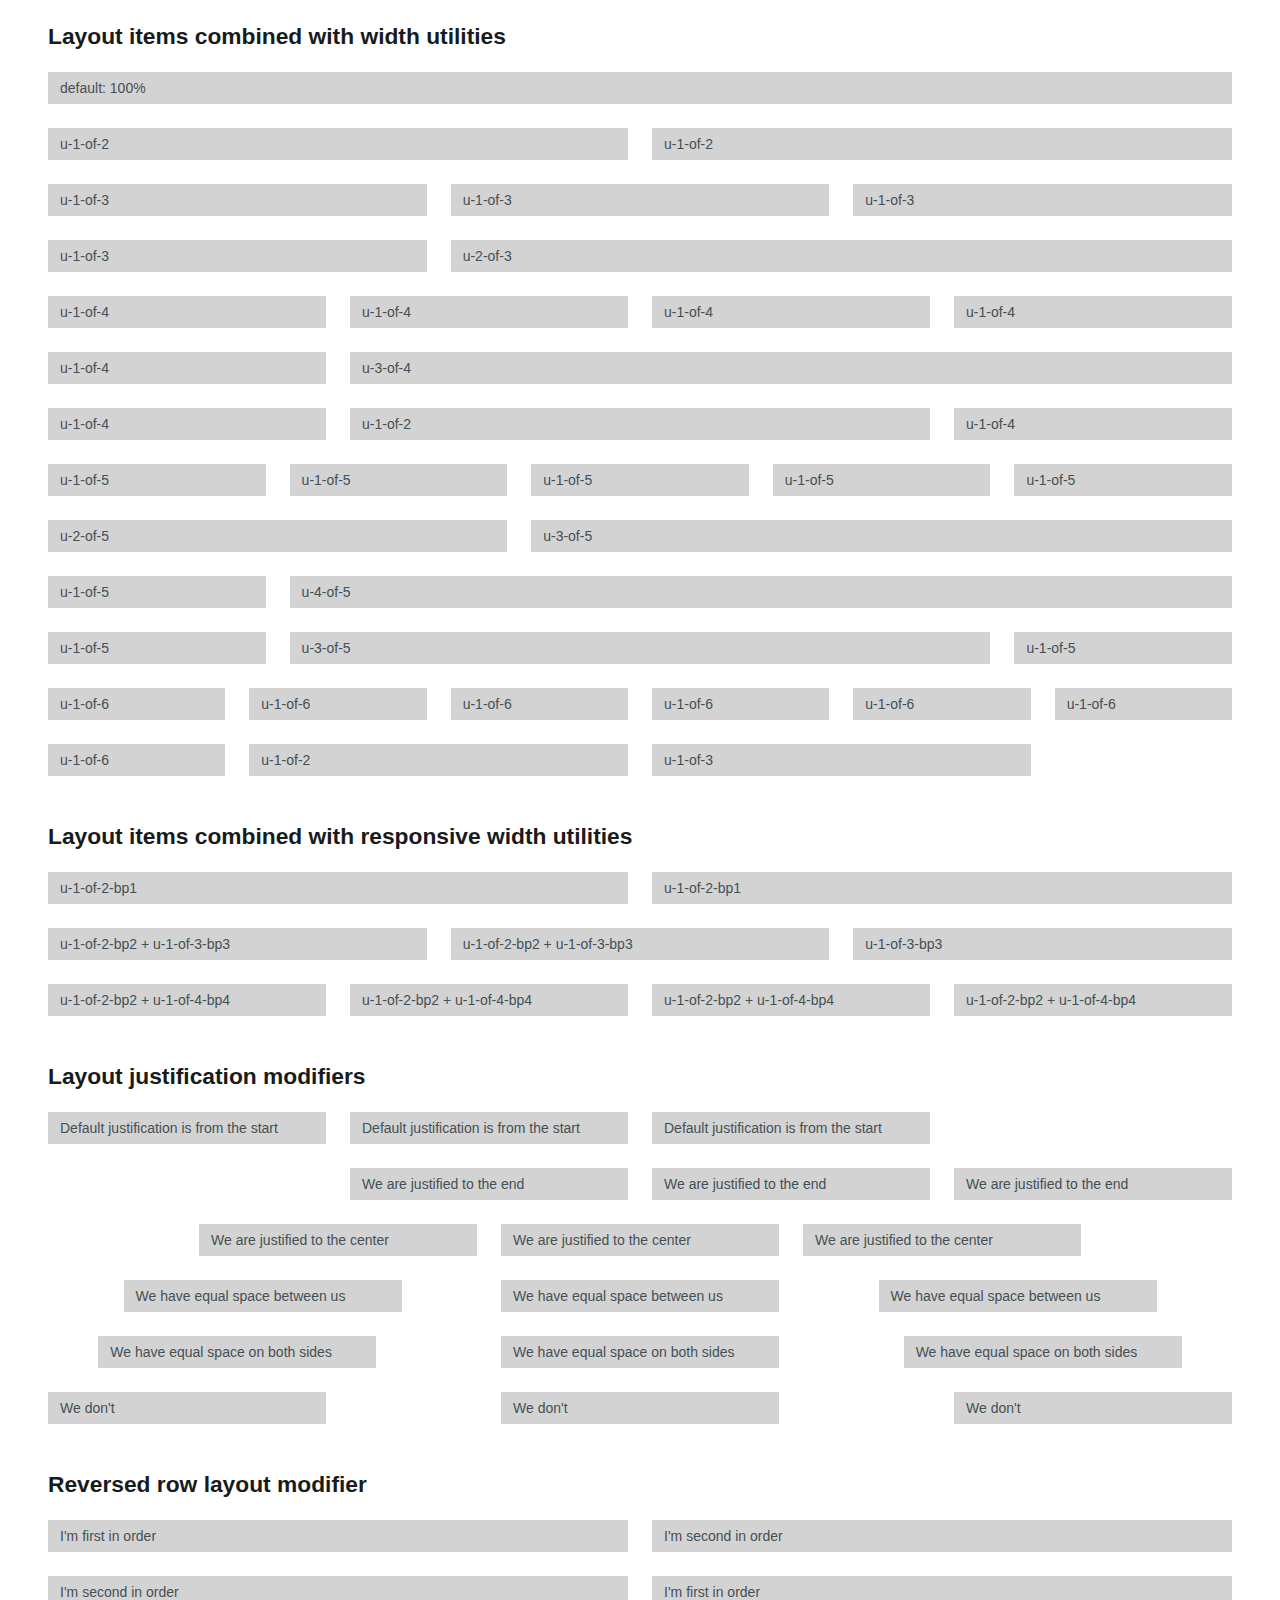
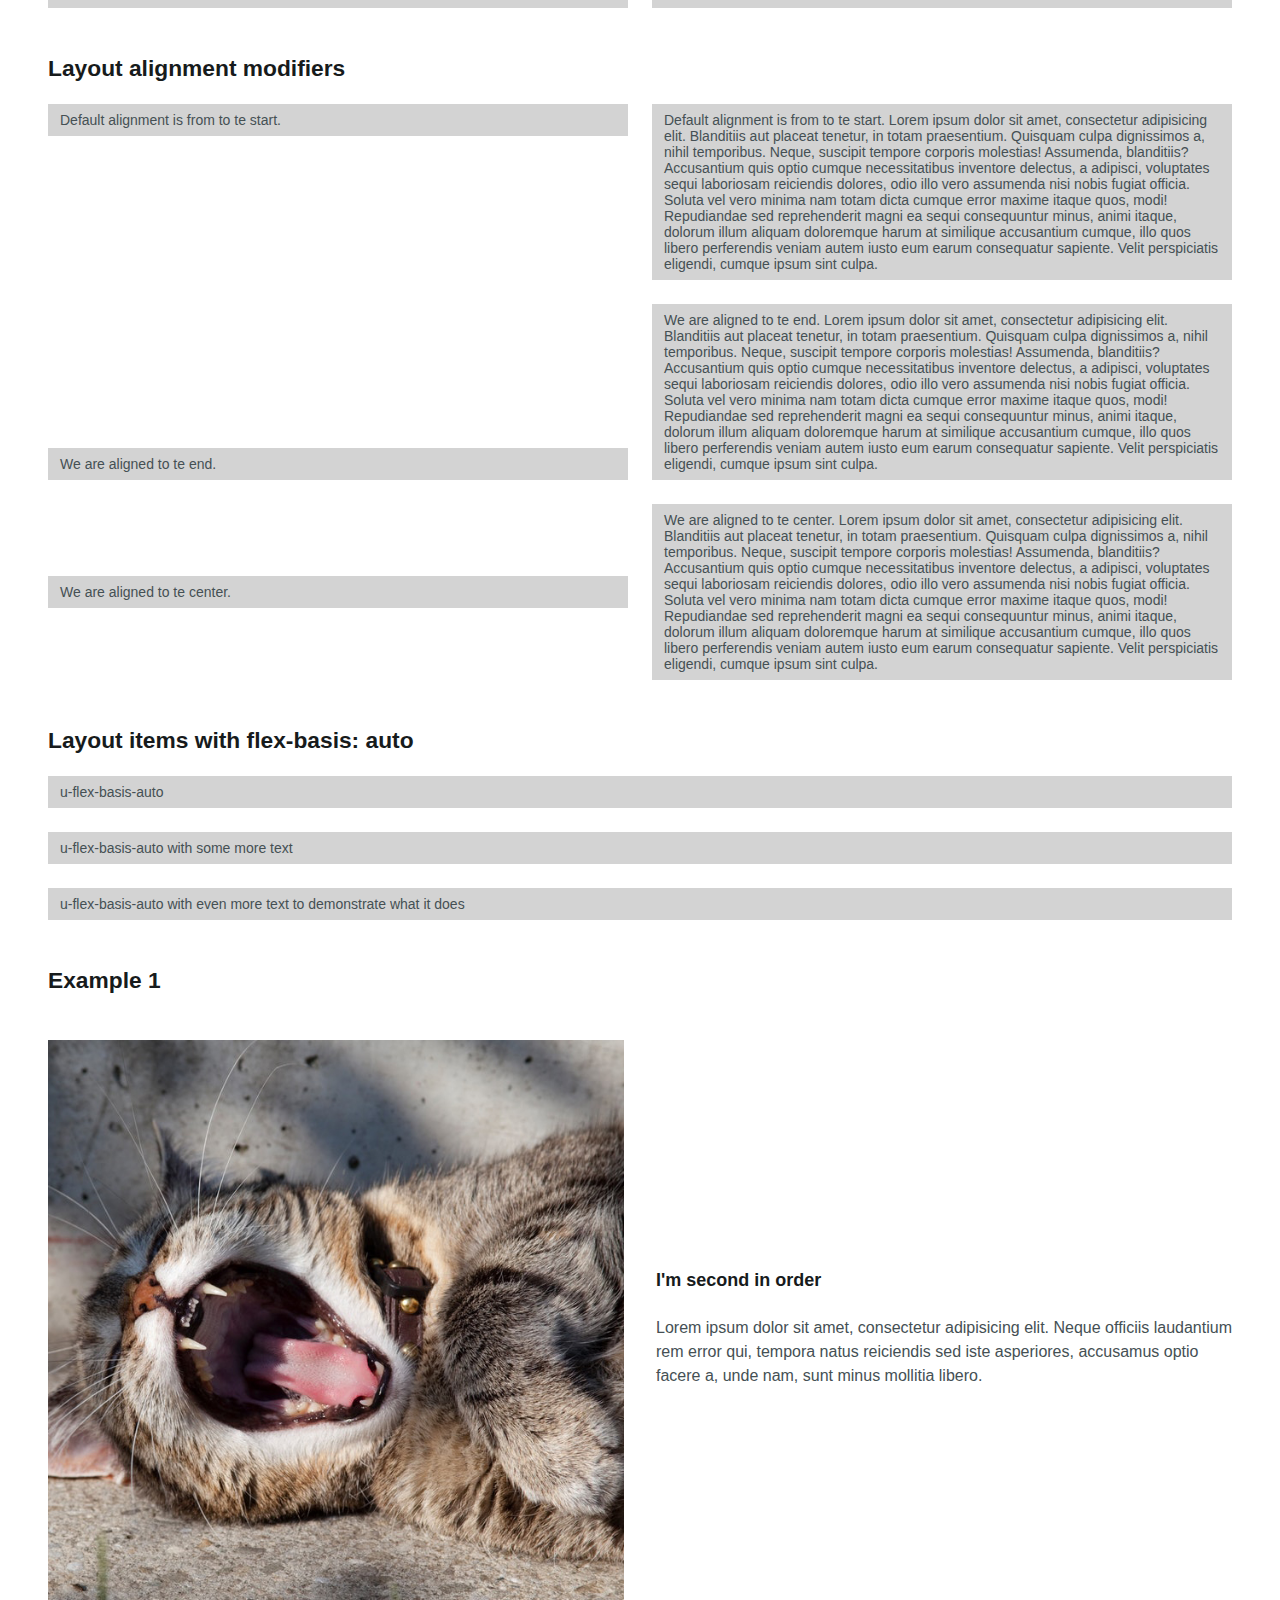
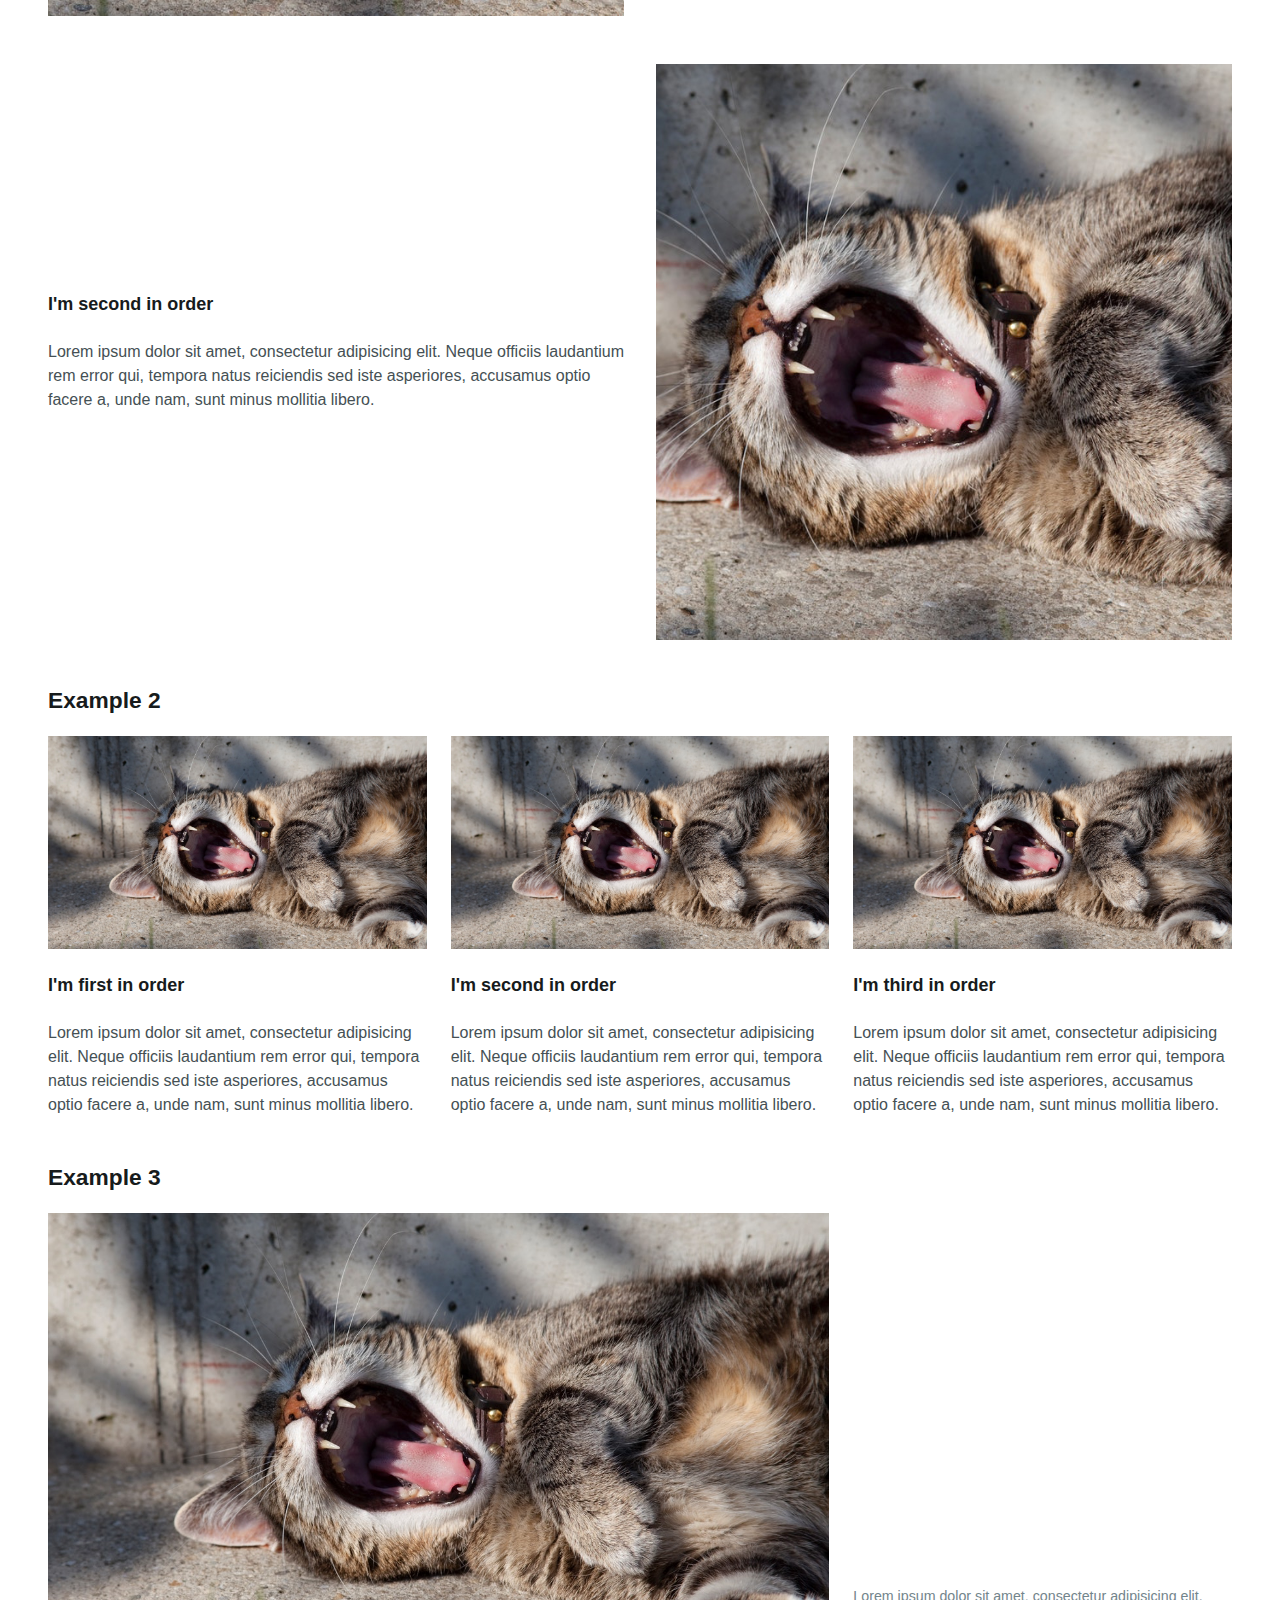
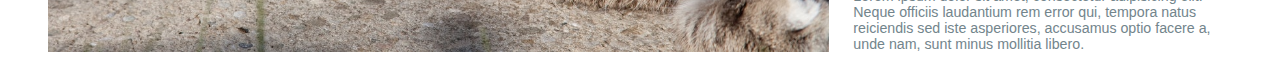
<file: layout.html>
<!DOCTYPE html>
<html lang="en">

<head>
    <meta charset="utf-8">
    <meta http-equiv="x-ua-compatible" content="ie=edge">
    <title>Simon Coudeville - HTML5 Boilerplate</title>
    <meta name="description" content="This is my HTML5 boilerplate.">
    <meta name="viewport" content="width=device-width, initial-scale=1.0">

    <link rel="icon" href="favicon.ico" sizes="any">
    <link rel="icon" href="favicon.svg" type="image/svg+xml">
    <link rel="apple-touch-icon" href="apple-touch-icon.png">
    <link rel="manifest" href="manifest.webmanifest">

    <link rel="stylesheet" href="css/screen.css">
</head>

<body>
    <section class="o-row o-row--l">
        <div class="o-container">
            <h2>Layout items combined with width utilities</h2>
            <div class="o-layout o-layout--gutter">
                <div class="o-layout__item">
                    <p class="c-layout-block c-layout-block--ellipsis">default: 100%</p>
                </div>
                <div class="o-layout__item u-1-of-2">
                    <p class="c-layout-block c-layout-block--ellipsis">u-1-of-2</p>
                </div>
                <div class="o-layout__item u-1-of-2">
                    <p class="c-layout-block c-layout-block--ellipsis">u-1-of-2</p>
                </div>
                <div class="o-layout__item u-1-of-3">
                    <p class="c-layout-block c-layout-block--ellipsis">u-1-of-3</p>
                </div>
                <div class="o-layout__item u-1-of-3">
                    <p class="c-layout-block c-layout-block--ellipsis">u-1-of-3</p>
                </div>
                <div class="o-layout__item u-1-of-3">
                    <p class="c-layout-block c-layout-block--ellipsis">u-1-of-3</p>
                </div>
                <div class="o-layout__item u-1-of-3">
                    <p class="c-layout-block c-layout-block--ellipsis">u-1-of-3</p>
                </div>
                <div class="o-layout__item u-2-of-3">
                    <p class="c-layout-block c-layout-block--ellipsis">u-2-of-3</p>
                </div>
                <div class="o-layout__item u-1-of-4">
                    <p class="c-layout-block c-layout-block--ellipsis">u-1-of-4</p>
                </div>
                <div class="o-layout__item u-1-of-4">
                    <p class="c-layout-block c-layout-block--ellipsis">u-1-of-4</p>
                </div>
                <div class="o-layout__item u-1-of-4">
                    <p class="c-layout-block c-layout-block--ellipsis">u-1-of-4</p>
                </div>
                <div class="o-layout__item u-1-of-4">
                    <p class="c-layout-block c-layout-block--ellipsis">u-1-of-4</p>
                </div>
                <div class="o-layout__item u-1-of-4">
                    <p class="c-layout-block c-layout-block--ellipsis">u-1-of-4</p>
                </div>
                <div class="o-layout__item u-3-of-4">
                    <p class="c-layout-block c-layout-block--ellipsis">u-3-of-4</p>
                </div>
                <div class="o-layout__item u-1-of-4">
                    <p class="c-layout-block c-layout-block--ellipsis">u-1-of-4</p>
                </div>
                <div class="o-layout__item u-1-of-2">
                    <p class="c-layout-block c-layout-block--ellipsis">u-1-of-2</p>
                </div>
                <div class="o-layout__item u-1-of-4">
                    <p class="c-layout-block c-layout-block--ellipsis">u-1-of-4</p>
                </div>
                <div class="o-layout__item u-1-of-5">
                    <p class="c-layout-block c-layout-block--ellipsis">u-1-of-5</p>
                </div>
                <div class="o-layout__item u-1-of-5">
                    <p class="c-layout-block c-layout-block--ellipsis">u-1-of-5</p>
                </div>
                <div class="o-layout__item u-1-of-5">
                    <p class="c-layout-block c-layout-block--ellipsis">u-1-of-5</p>
                </div>
                <div class="o-layout__item u-1-of-5">
                    <p class="c-layout-block c-layout-block--ellipsis">u-1-of-5</p>
                </div>
                <div class="o-layout__item u-1-of-5">
                    <p class="c-layout-block c-layout-block--ellipsis">u-1-of-5</p>
                </div>
                <div class="o-layout__item u-2-of-5">
                    <p class="c-layout-block c-layout-block--ellipsis">u-2-of-5</p>
                </div>
                <div class="o-layout__item u-3-of-5">
                    <p class="c-layout-block c-layout-block--ellipsis">u-3-of-5</p>
                </div>
                <div class="o-layout__item u-1-of-5">
                    <p class="c-layout-block c-layout-block--ellipsis">u-1-of-5</p>
                </div>
                <div class="o-layout__item u-4-of-5">
                    <p class="c-layout-block c-layout-block--ellipsis">u-4-of-5</p>
                </div>
                <div class="o-layout__item u-1-of-5">
                    <p class="c-layout-block c-layout-block--ellipsis">u-1-of-5</p>
                </div>
                <div class="o-layout__item u-3-of-5">
                    <p class="c-layout-block c-layout-block--ellipsis">u-3-of-5</p>
                </div>
                <div class="o-layout__item u-1-of-5">
                    <p class="c-layout-block c-layout-block--ellipsis">u-1-of-5</p>
                </div>
                <div class="o-layout__item u-1-of-6">
                    <p class="c-layout-block c-layout-block--ellipsis">u-1-of-6</p>
                </div>
                <div class="o-layout__item u-1-of-6">
                    <p class="c-layout-block c-layout-block--ellipsis">u-1-of-6</p>
                </div>
                <div class="o-layout__item u-1-of-6">
                    <p class="c-layout-block c-layout-block--ellipsis">u-1-of-6</p>
                </div>
                <div class="o-layout__item u-1-of-6">
                    <p class="c-layout-block c-layout-block--ellipsis">u-1-of-6</p>
                </div>
                <div class="o-layout__item u-1-of-6">
                    <p class="c-layout-block c-layout-block--ellipsis">u-1-of-6</p>
                </div>
                <div class="o-layout__item u-1-of-6">
                    <p class="c-layout-block c-layout-block--ellipsis">u-1-of-6</p>
                </div>
                <div class="o-layout__item u-1-of-6">
                    <p class="c-layout-block c-layout-block--ellipsis">u-1-of-6</p>
                </div>
                <div class="o-layout__item u-2-of-6">
                    <p class="c-layout-block c-layout-block--ellipsis">u-1-of-2</p>
                </div>
                <div class="o-layout__item u-1-of-3">
                    <p class="c-layout-block c-layout-block--ellipsis">u-1-of-3</p>
                </div>
            </div>
        </div>
    </section>
    <section class="o-row o-row--l">
        <div class="o-container">
            <h2>Layout items combined with responsive width utilities</h2>
            <div class="o-layout o-layout--gutter">
                <div class="o-layout__item u-1-of-2-bp1">
                    <p class="c-layout-block c-layout-block--ellipsis">u-1-of-2-bp1</p>
                </div>
                <div class="o-layout__item u-1-of-2-bp1">
                    <p class="c-layout-block c-layout-block--ellipsis">u-1-of-2-bp1</p>
                </div>
                <div class="o-layout__item u-1-of-2-bp2 u-1-of-3-bp3">
                    <p class="c-layout-block c-layout-block--ellipsis">u-1-of-2-bp2 + u-1-of-3-bp3</p>
                </div>
                <div class="o-layout__item u-1-of-2-bp2 u-1-of-3-bp3">
                    <p class="c-layout-block c-layout-block--ellipsis">u-1-of-2-bp2 + u-1-of-3-bp3</p>
                </div>
                <div class="o-layout__item u-1-of-3-bp3">
                    <p class="c-layout-block c-layout-block--ellipsis">u-1-of-3-bp3</p>
                </div>
                <div class="o-layout__item u-1-of-2-bp2 u-1-of-4-bp4">
                    <p class="c-layout-block c-layout-block--ellipsis">u-1-of-2-bp2 + u-1-of-4-bp4</p>
                </div>
                <div class="o-layout__item u-1-of-2-bp2 u-1-of-4-bp4">
                    <p class="c-layout-block c-layout-block--ellipsis">u-1-of-2-bp2 + u-1-of-4-bp4</p>
                </div>
                <div class="o-layout__item u-1-of-2-bp2 u-1-of-4-bp4">
                    <p class="c-layout-block c-layout-block--ellipsis">u-1-of-2-bp2 + u-1-of-4-bp4</p>
                </div>
                <div class="o-layout__item u-1-of-2-bp2 u-1-of-4-bp4">
                    <p class="c-layout-block c-layout-block--ellipsis">u-1-of-2-bp2 + u-1-of-4-bp4</p>
                </div>
            </div>
        </div>
    </section>
    <section class="o-row o-row--l">
        <div class="o-container">
            <h2>Layout justification modifiers</h2>
            <div class="o-layout o-layout--gutter o-layout--justify-start">
                <div class="o-layout__item u-1-of-4-bp2">
                    <p class="c-layout-block c-layout-block--ellipsis">Default justification is from the start</p>
                </div>
                <div class="o-layout__item u-1-of-4-bp2">
                    <p class="c-layout-block c-layout-block--ellipsis">Default justification is from the start</p>
                </div>
                <div class="o-layout__item u-1-of-4-bp2">
                    <p class="c-layout-block c-layout-block--ellipsis">Default justification is from the start</p>
                </div>
            </div>
            <div class="o-layout o-layout--gutter o-layout--justify-end">
                <div class="o-layout__item u-1-of-4-bp2">
                    <p class="c-layout-block c-layout-block--ellipsis">We are justified to the end</p>
                </div>
                <div class="o-layout__item u-1-of-4-bp2">
                    <p class="c-layout-block c-layout-block--ellipsis">We are justified to the end</p>
                </div>
                <div class="o-layout__item u-1-of-4-bp2">
                    <p class="c-layout-block c-layout-block--ellipsis">We are justified to the end</p>
                </div>
            </div>
            <div class="o-layout o-layout--gutter o-layout--justify-center">
                <div class="o-layout__item u-1-of-4-bp2">
                    <p class="c-layout-block c-layout-block--ellipsis">We are justified to the center</p>
                </div>
                <div class="o-layout__item u-1-of-4-bp2">
                    <p class="c-layout-block c-layout-block--ellipsis">We are justified to the center</p>
                </div>
                <div class="o-layout__item u-1-of-4-bp2">
                    <p class="c-layout-block c-layout-block--ellipsis">We are justified to the center</p>
                </div>
            </div>
            <div class="o-layout o-layout--gutter o-layout--justify-space-evenly">
                <div class="o-layout__item u-1-of-4-bp2">
                    <p class="c-layout-block c-layout-block--ellipsis">We have equal space between us</p>
                </div>
                <div class="o-layout__item u-1-of-4-bp2">
                    <p class="c-layout-block c-layout-block--ellipsis">We have equal space between us</p>
                </div>
                <div class="o-layout__item u-1-of-4-bp2">
                    <p class="c-layout-block c-layout-block--ellipsis">We have equal space between us</p>
                </div>
            </div>
            <div class="o-layout o-layout--gutter o-layout--justify-space-around">
                <div class="o-layout__item u-1-of-4-bp2">
                    <p class="c-layout-block c-layout-block--ellipsis">We have equal space on both sides</p>
                </div>
                <div class="o-layout__item u-1-of-4-bp2">
                    <p class="c-layout-block c-layout-block--ellipsis">We have equal space on both sides</p>
                </div>
                <div class="o-layout__item u-1-of-4-bp2">
                    <p class="c-layout-block c-layout-block--ellipsis">We have equal space on both sides</p>
                </div>
            </div>
            <div class="o-layout o-layout--gutter o-layout--justify-space-between">
                <div class="o-layout__item u-1-of-4-bp2">
                    <p class="c-layout-block c-layout-block--ellipsis">We don't </p>
                </div>
                <div class="o-layout__item u-1-of-4-bp2">
                    <p class="c-layout-block c-layout-block--ellipsis">We don't </p>
                </div>
                <div class="o-layout__item u-1-of-4-bp2">
                    <p class="c-layout-block c-layout-block--ellipsis">We don't </p>
                </div>
            </div>
        </div>
    </section>
    <section class="o-row o-row--l">
        <div class="o-container">
            <h2>Reversed row layout modifier</h2>
            <div class="o-layout o-layout--gutter">
                <div class="o-layout__item u-1-of-2-bp2">
                    <p class="c-layout-block c-layout-block--ellipsis">I'm <strong>first</strong> in order</p>
                </div>
                <div class="o-layout__item u-1-of-2-bp2">
                    <p class="c-layout-block c-layout-block--ellipsis">I'm <strong>second</strong> in order</p>
                </div>
            </div>
            <div class="o-layout o-layout--gutter o-layout--row-reverse">
                <div class="o-layout__item u-1-of-2-bp2">
                    <p class="c-layout-block c-layout-block--ellipsis">I'm <strong>first</strong> in order</p>
                </div>
                <div class="o-layout__item u-1-of-2-bp2">
                    <p class="c-layout-block c-layout-block--ellipsis">I'm <strong>second</strong> in order</p>
                </div>
            </div>
        </div>
    </section>
    <section class="o-row o-row--l">
        <div class="o-container">
            <h2>Layout alignment modifiers</h2>
            <div class="o-layout o-layout--gutter o-layout--align-start">
                <div class="o-layout__item u-1-of-2-bp2">
                    <p class="c-layout-block">Default alignment is from to te start.</p>
                </div>
                <div class="o-layout__item u-1-of-2-bp2">
                    <p class="c-layout-block">Default alignment is from to te start. Lorem ipsum dolor sit amet,
                        consectetur adipisicing elit. Blanditiis aut placeat tenetur, in totam praesentium. Quisquam
                        culpa dignissimos a, nihil temporibus. Neque, suscipit tempore corporis molestias! Assumenda,
                        blanditiis? Accusantium quis optio cumque necessitatibus inventore delectus, a adipisci,
                        voluptates sequi laboriosam reiciendis dolores, odio illo vero assumenda nisi nobis fugiat
                        officia. Soluta vel vero minima nam totam dicta cumque error maxime itaque quos, modi!
                        Repudiandae sed reprehenderit magni ea sequi consequuntur minus, animi itaque, dolorum illum
                        aliquam doloremque harum at similique accusantium cumque, illo quos libero perferendis veniam
                        autem iusto eum earum consequatur sapiente. Velit perspiciatis eligendi, cumque ipsum sint
                        culpa.</p>
                </div>
            </div>
            <div class="o-layout o-layout--gutter o-layout--align-end">
                <div class="o-layout__item u-1-of-2-bp2">
                    <p class="c-layout-block">We are aligned to te end.</p>
                </div>
                <div class="o-layout__item u-1-of-2-bp2">
                    <p class="c-layout-block">We are aligned to te end. Lorem ipsum dolor sit amet, consectetur
                        adipisicing elit. Blanditiis aut placeat tenetur, in totam praesentium. Quisquam culpa
                        dignissimos a, nihil temporibus. Neque, suscipit tempore corporis molestias! Assumenda,
                        blanditiis? Accusantium quis optio cumque necessitatibus inventore delectus, a adipisci,
                        voluptates sequi laboriosam reiciendis dolores, odio illo vero assumenda nisi nobis fugiat
                        officia. Soluta vel vero minima nam totam dicta cumque error maxime itaque quos, modi!
                        Repudiandae sed reprehenderit magni ea sequi consequuntur minus, animi itaque, dolorum illum
                        aliquam doloremque harum at similique accusantium cumque, illo quos libero perferendis veniam
                        autem iusto eum earum consequatur sapiente. Velit perspiciatis eligendi, cumque ipsum sint
                        culpa.</p>
                </div>
            </div>
            <div class="o-layout o-layout--gutter o-layout--align-center">
                <div class="o-layout__item u-1-of-2-bp2">
                    <p class="c-layout-block">We are aligned to te center.</p>
                </div>
                <div class="o-layout__item u-1-of-2-bp2">
                    <p class="c-layout-block">We are aligned to te center. Lorem ipsum dolor sit amet, consectetur
                        adipisicing elit. Blanditiis aut placeat tenetur, in totam praesentium. Quisquam culpa
                        dignissimos a, nihil temporibus. Neque, suscipit tempore corporis molestias! Assumenda,
                        blanditiis? Accusantium quis optio cumque necessitatibus inventore delectus, a adipisci,
                        voluptates sequi laboriosam reiciendis dolores, odio illo vero assumenda nisi nobis fugiat
                        officia. Soluta vel vero minima nam totam dicta cumque error maxime itaque quos, modi!
                        Repudiandae sed reprehenderit magni ea sequi consequuntur minus, animi itaque, dolorum illum
                        aliquam doloremque harum at similique accusantium cumque, illo quos libero perferendis veniam
                        autem iusto eum earum consequatur sapiente. Velit perspiciatis eligendi, cumque ipsum sint
                        culpa.</p>
                </div>
            </div>
        </div>
    </section>
    <section class="o-row o-row--l">
        <div class="o-container">
            <h2>Layout items with flex-basis: auto</h2>
            <div class="o-layout o-layout--gutter u-flex-basis-auto">
                <div class="o-layout__item">
                    <p class="c-layout-block">u-flex-basis-auto</p>
                </div>
                <div class="o-layout__item">
                    <p class="c-layout-block">u-flex-basis-auto with some more text</p>
                </div>
                <div class="o-layout__item">
                    <p class="c-layout-block">u-flex-basis-auto with even more text to demonstrate what it does</p>
                </div>
            </div>
        </div>
    </section>
    <section>
        <header class="o-row o-row--l">
            <div class="o-container">
                <h2>Example 1</h2>
            </div>
        </header>
        <article class="o-row o-row--l">
            <div class="o-container">
                <div class="o-layout o-layout--gutter-l o-layout--align-center o-layout--justify-space-evenly">
                    <div class="o-layout__item u-1-of-2-bp2 u-2-of-5">
                        <figure>
                            <img src="img/yawning-cat-square.jpg" alt="This is a picture of a yawning cat">
                        </figure>
                    </div>
                    <div class="o-layout__item u-1-of-2-bp2 u-2-of-5">
                        <h3>I'm second in order</h3>
                        <p>
                            Lorem ipsum dolor sit amet, consectetur adipisicing elit. Neque officiis laudantium rem
                            error qui, tempora natus reiciendis sed iste asperiores, accusamus optio facere a, unde nam,
                            sunt minus mollitia libero.
                        </p>
                    </div>
                </div>
            </div>
        </article>
        <article class="o-row o-row--l">
            <div class="o-container">
                <div class="o-layout o-layout--gutter-l o-layout--align-center o-layout--row-reverse o-layout--justify-space-evenly">
                    <div class="o-layout__item u-1-of-2-bp2 u-2-of-5">
                        <figure>
                            <img src="img/yawning-cat-square.jpg" alt="This is a picture of a yawning cat">
                        </figure>
                    </div>
                    <div class="o-layout__item u-1-of-2-bp2 u-2-of-5">
                        <h3>I'm second in order</h3>
                        <p>
                            Lorem ipsum dolor sit amet, consectetur adipisicing elit. Neque officiis laudantium rem
                            error qui, tempora natus reiciendis sed iste asperiores, accusamus optio facere a, unde nam,
                            sunt minus mollitia libero.
                        </p>
                    </div>
                </div>
            </div>
        </article>
    </section>
    <section class="o-row o-row--l">
        <div class="o-container">
            <h2>Example 2</h2>
            <div class="o-layout o-layout--gutter o-layout--justify-space-evenly">
                <article class="o-layout__item u-1-of-3-bp3">
                    <figure>
                        <img src="img/yawning-cat.jpeg" alt="This is a picture of a yawning cat">
                    </figure>
                    <h3>I'm first in order</h3>
                    <p>
                        Lorem ipsum dolor sit amet, consectetur adipisicing elit. Neque officiis laudantium rem
                        error qui, tempora natus reiciendis sed iste asperiores, accusamus optio facere a, unde nam,
                        sunt minus mollitia libero.
                    </p>
                </article>
                <article class="o-layout__item u-1-of-3-bp3">
                    <figure>
                        <img src="img/yawning-cat.jpeg" alt="This is a picture of a yawning cat">
                    </figure>
                    <h3>I'm second in order</h3>
                    <p>
                        Lorem ipsum dolor sit amet, consectetur adipisicing elit. Neque officiis laudantium rem
                        error qui, tempora natus reiciendis sed iste asperiores, accusamus optio facere a, unde nam,
                        sunt minus mollitia libero.
                    </p>
                </article>
                <article class="o-layout__item u-1-of-3-bp3">
                    <figure>
                        <img src="img/yawning-cat.jpeg" alt="This is a picture of a yawning cat">
                    </figure>
                    <h3>I'm third in order</h3>
                    <p>
                        Lorem ipsum dolor sit amet, consectetur adipisicing elit. Neque officiis laudantium rem
                        error qui, tempora natus reiciendis sed iste asperiores, accusamus optio facere a, unde nam,
                        sunt minus mollitia libero.
                    </p>
                </article>
            </div>
        </div>
    </section>
    <section class="o-row o-row--l">

        <div class="o-container">
            <h2>Example 3</h2>
            <figure class="o-layout o-layout--gutter o-layout--align-end">

                <div class="o-layout__item u-2-of-3-bp3 ">
                    <img src="img/yawning-cat.jpeg" alt="This is a picture of a yawning cat">
                </div>
                <div class="o-layout__item u-1-of-3-bp3">
                    <figcaption class="u-max-width-sm">Lorem ipsum dolor sit amet, consectetur adipisicing elit.
                        Neque officiis laudantium rem error qui, tempora natus reiciendis sed iste asperiores,
                        accusamus optio facere a, unde nam, sunt minus mollitia libero.</figcaption>
                </div>

            </figure>
        </div>

    </section>
</body>

</html>
</file>
<file: css/screen.css>
/*---------------------------------------/*
 # TOOLS
/*---------------------------------------*/
/*---------------------------------------/*
 # SETTINGS
/*---------------------------------------*/
/*---------------------------------------/*
 # GENERIC
/*---------------------------------------*/
*,
*:before,
*:after {
  box-sizing: border-box;
}

* {
  padding: 0;
  margin: 0;
  font-size: 100%;
  font-weight: normal;
}

img {
  display: block;
  max-width: 100%;
}

@font-face {
  font-family: "Inter Web";
  src: url("../fonts/Inter-Regular.woff2") format("woff2");
  font-style: normal;
  font-weight: 400;
  font-display: swap;
}
@font-face {
  font-family: "Inter Web";
  src: url("../fonts/Inter-Bold.woff2") format("woff2");
  font-style: normal;
  font-weight: 700;
  font-display: swap;
}
/*---------------------------------------/*
 # ELEMENTS
/*---------------------------------------*/
/*
    Elements: Page
    ---
    Default markup for page level elements
*/
html {
  font-size: 100%;
  line-height: 1.5;
  font-family: "droid-serif", sans-serif;
  color: hsl(198.0786026201, 10%, 30%);
  scroll-behavior: smooth;
  -webkit-font-smoothing: antialiased;
  -moz-osx-font-smoothing: grayscale;
}

/*
    Customize the background color and color to match your design.
*/
::-moz-selection {
  background: hsl(198.0786026201, 100%, 50%);
  color: white;
}
::selection {
  background: hsl(198.0786026201, 100%, 50%);
  color: white;
}

/*
    Elements: typography
    ---
    Default markup for typographic elements
*/
h1,
h2,
h3,
h4,
h5,
h6 {
  color: hsl(198.0786026201, 10%, 10%);
}

h1 {
  font-size: 1.8020324707rem;
  font-weight: 700;
  line-height: 2rem;
  margin-bottom: 1.5rem;
  font-family: "Inter Web", serif;
}

h2 {
  font-weight: 700;
  font-size: 1.423828125rem;
  line-height: 1.5rem;
  margin-bottom: 1.5rem;
}

h3 {
  font-weight: 700;
  font-size: 1.125rem;
  line-height: 1.5rem;
  margin-bottom: 1.5rem;
}

h4,
h5,
h6 {
  font-weight: 700;
  font-size: 1rem;
  line-height: 1.5rem;
  margin-bottom: 1.5rem;
}

p,
ol,
ul,
dl,
table,
address,
figure {
  margin-bottom: 1.5rem;
}

ul,
ol {
  margin-left: 1.5rem;
}

li ul,
li ol {
  margin-bottom: 0;
}

blockquote {
  font-style: italic;
  font-size: 1.423828125rem;
  line-height: 2rem;
  margin-bottom: 1.5rem;
}

figcaption {
  font-size: 0.8888888889rem;
  line-height: 1rem;
  margin-top: 0.5rem;
  color: hsl(198.0786026201, 10%, 50%);
}

hr {
  border: 0;
  height: 1px;
  background: hsl(198.0786026201, 10%, 90%);
  margin-bottom: 1.5rem;
}

a {
  color: hsl(198.0786026201, 100%, 40%);
  transition: all 0.1s ease-in-out;
}

a:visited {
  color: hsl(198.0786026201, 100%, 40%);
}

a:hover {
  color: hsl(198.0786026201, 100%, 50%);
}

a:active {
  color: hsl(198.0786026201, 100%, 30%);
}

/*---------------------------------------/*
 # OBJECTS
/*---------------------------------------*/
/*
    Objects: Row
    ---
    Creates a horizontal row with padding
*/
.o-row {
  padding: 1.5rem 1.5rem 0;
  display: flow-root;
}
@media (min-width: 48.0625em) {
  .o-row {
    padding: 1.5rem 3rem 0;
  }
}

.o-row--primary {
  background: hsl(198.0786026201, 95%, 65%);
}

.o-row--grey-dark {
  background-color: hsl(198.0786026201, 10%, 20%);
  color: white;
}

@media (min-width: 48.0625em) {
  .o-row--xl {
    padding: 3rem 3rem 1.5rem;
  }
}

/*
    Objects: Container
    ---
    Creates a horizontal container that sets de global max-width
*/
.o-container {
  margin-left: auto;
  margin-right: auto;
  width: 100%;
  max-width: 75rem;
}

/*
    Objects: Layout
    ---
    The layout object provides us with a column-style layout system. This object
    contains the basic structural elements, but classes should be complemented
    with width utilities
*/
.o-layout {
  display: flex;
  flex-wrap: wrap;
}

.o-layout__item {
  flex-basis: 100%;
}

/* gutter modifiers, these affect o-layout__item too*/
.o-layout--gutter {
  margin-left: -0.75rem;
  margin-right: -0.75rem;
}

.o-layout--gutter > .o-layout__item {
  padding-left: 0.75rem;
  padding-right: 0.75rem;
}

.o-layout--gutter-s {
  margin-left: -0.5rem;
  margin-right: -0.5rem;
}

.o-layout--gutter-s > .o-layout__item {
  padding-left: 0.5rem;
  padding-right: 0.5rem;
}

.o-layout--gutter-l {
  margin-left: -1rem;
  margin-right: -1rem;
}

.o-layout--gutter-l > .o-layout__item {
  padding-left: 1rem;
  padding-right: 1rem;
}

/* reverse horizontal row modifier */
.o-layout--row-reverse {
  flex-direction: row-reverse;
}

/* Horizontal alignment modifiers*/
.o-layout--justify-start {
  justify-content: flex-start;
}

.o-layout--justify-end {
  justify-content: flex-end;
}

.o-layout--justify-center {
  justify-content: center;
}

.o-layout--justify-space-around {
  justify-content: space-around;
}

.o-layout--justify-space-evenly {
  justify-content: space-evenly;
}

.o-layout--justify-space-between {
  justify-content: space-between;
}

/* Vertical alignment modifiers */
.o-layout--align-start {
  align-items: flex-start;
}

.o-layout--align-end {
  align-items: flex-end;
}

.o-layout--align-center {
  align-items: center;
}

.o-layout--align-baseline {
  align-items: baseline;
}

/* Vertical alignment modifiers that only work if there is one than one flex item */
.o-layout--align-content-start {
  align-content: start;
}

.o-layout--align-content-end {
  align-content: end;
}

.o-layout--align-content-center {
  align-content: center;
}

.o-layout--align-content-space-around {
  align-content: space-around;
}

.o-layout--align-content-space-between {
  align-content: space-between;
}

/*------------------------------------*\
  #COMPONENTS
\*------------------------------------*/
/*
    Components: Author
*/
/*
    Components: Quote
*/
/*
    Component: layout block
    ---
    A small component to demonstrate the layout items
*/
.c-layout-block {
  background-color: LightGrey;
  padding: 8px 12px;
  font-size: 14px;
  line-height: 16px;
}

.c-layout-block--ellipsis {
  overflow: hidden;
  text-overflow: ellipsis;
  white-space: nowrap;
}

/*
    Scope: Content
    Specific behaviour inside s-content class
*/
.s-content * + h2 {
  margin-top: 3rem;
}

/*---------------------------------------/*
 # UTILITIES
/*---------------------------------------*/
/*
    Utilities: Max widths
    ---
    max-width utility classes
*/
.u-max-width-s {
  max-width: 37.5rem;
}

.u-max-width-m {
  max-width: 60rem;
}

.u-max-width-l {
  max-width: 87.5rem;
}

/*
    Utitlities: whitespace
    ---
    Utility classes to put specific margins and padding onto elements
*/
.u-mb-clear {
  margin-bottom: 0;
}

.u-mb-s {
  margin-bottom: 1rem;
}

.u-mb-xs {
  margin-bottom: 0.5rem;
}

/*
  Utilities: Font size
  ---
  Font size utility classes
*/
.u-ms-1 {
  font-size: 0.8888888889rem;
  line-height: 1.5rem;
}

/*
    Utilities: Widths
    ---
    Width utility classes
*/
.u-flex-basis-auto {
  flex-basis: auto;
}

.u-1-of-2 {
  flex-basis: 50% !important;
}

.u-2-of-2 {
  flex-basis: 100% !important;
}

.u-1-of-3 {
  flex-basis: 33.3333333333% !important;
}

.u-2-of-3 {
  flex-basis: 66.6666666667% !important;
}

.u-3-of-3 {
  flex-basis: 100% !important;
}

.u-1-of-4 {
  flex-basis: 25% !important;
}

.u-2-of-4 {
  flex-basis: 50% !important;
}

.u-3-of-4 {
  flex-basis: 75% !important;
}

.u-4-of-4 {
  flex-basis: 100% !important;
}

.u-1-of-5 {
  flex-basis: 20% !important;
}

.u-2-of-5 {
  flex-basis: 40% !important;
}

.u-3-of-5 {
  flex-basis: 60% !important;
}

.u-4-of-5 {
  flex-basis: 80% !important;
}

.u-5-of-5 {
  flex-basis: 100% !important;
}

.u-1-of-6 {
  flex-basis: 16.6666666667% !important;
}

.u-2-of-6 {
  flex-basis: 33.3333333333% !important;
}

.u-3-of-6 {
  flex-basis: 50% !important;
}

.u-4-of-6 {
  flex-basis: 66.6666666667% !important;
}

.u-5-of-6 {
  flex-basis: 83.3333333333% !important;
}

.u-6-of-6 {
  flex-basis: 100% !important;
}

@media (min-width: 36.0625em) {
  .u-1-of-2-bp1 {
    flex-basis: 50% !important;
  }
  .u-2-of-2-bp1 {
    flex-basis: 100% !important;
  }
  .u-1-of-3-bp1 {
    flex-basis: 33.3333333333% !important;
  }
  .u-2-of-3-bp1 {
    flex-basis: 66.6666666667% !important;
  }
  .u-3-of-3-bp1 {
    flex-basis: 100% !important;
  }
  .u-1-of-4-bp1 {
    flex-basis: 25% !important;
  }
  .u-2-of-4-bp1 {
    flex-basis: 50% !important;
  }
  .u-3-of-4-bp1 {
    flex-basis: 75% !important;
  }
  .u-4-of-4-bp1 {
    flex-basis: 100% !important;
  }
  .u-1-of-5-bp1 {
    flex-basis: 20% !important;
  }
  .u-2-of-5-bp1 {
    flex-basis: 40% !important;
  }
  .u-3-of-5-bp1 {
    flex-basis: 60% !important;
  }
  .u-4-of-5-bp1 {
    flex-basis: 80% !important;
  }
  .u-5-of-5-bp1 {
    flex-basis: 100% !important;
  }
  .u-1-of-6-bp1 {
    flex-basis: 16.6666666667% !important;
  }
  .u-2-of-6-bp1 {
    flex-basis: 33.3333333333% !important;
  }
  .u-3-of-6-bp1 {
    flex-basis: 50% !important;
  }
  .u-4-of-6-bp1 {
    flex-basis: 66.6666666667% !important;
  }
  .u-5-of-6-bp1 {
    flex-basis: 83.3333333333% !important;
  }
  .u-6-of-6-bp1 {
    flex-basis: 100% !important;
  }
}
@media (min-width: 48.0625em) {
  .u-1-of-2-bp2 {
    flex-basis: 50% !important;
  }
  .u-2-of-2-bp2 {
    flex-basis: 100% !important;
  }
  .u-1-of-3-bp2 {
    flex-basis: 33.3333333333% !important;
  }
  .u-2-of-3-bp2 {
    flex-basis: 66.6666666667% !important;
  }
  .u-3-of-3-bp2 {
    flex-basis: 100% !important;
  }
  .u-1-of-4-bp2 {
    flex-basis: 25% !important;
  }
  .u-2-of-4-bp2 {
    flex-basis: 50% !important;
  }
  .u-3-of-4-bp2 {
    flex-basis: 75% !important;
  }
  .u-4-of-4-bp2 {
    flex-basis: 100% !important;
  }
  .u-1-of-5-bp2 {
    flex-basis: 20% !important;
  }
  .u-2-of-5-bp2 {
    flex-basis: 40% !important;
  }
  .u-3-of-5-bp2 {
    flex-basis: 60% !important;
  }
  .u-4-of-5-bp2 {
    flex-basis: 80% !important;
  }
  .u-5-of-5-bp2 {
    flex-basis: 100% !important;
  }
  .u-1-of-6-bp2 {
    flex-basis: 16.6666666667% !important;
  }
  .u-2-of-6-bp2 {
    flex-basis: 33.3333333333% !important;
  }
  .u-3-of-6-bp2 {
    flex-basis: 50% !important;
  }
  .u-4-of-6-bp2 {
    flex-basis: 66.6666666667% !important;
  }
  .u-5-of-6-bp2 {
    flex-basis: 83.3333333333% !important;
  }
  .u-6-of-6-bp2 {
    flex-basis: 100% !important;
  }
}
@media (min-width: 62.0625em) {
  .u-1-of-2-bp3 {
    flex-basis: 50% !important;
  }
  .u-2-of-2-bp3 {
    flex-basis: 100% !important;
  }
  .u-1-of-3-bp3 {
    flex-basis: 33.3333333333% !important;
  }
  .u-2-of-3-bp3 {
    flex-basis: 66.6666666667% !important;
  }
  .u-3-of-3-bp3 {
    flex-basis: 100% !important;
  }
  .u-1-of-4-bp3 {
    flex-basis: 25% !important;
  }
  .u-2-of-4-bp3 {
    flex-basis: 50% !important;
  }
  .u-3-of-4-bp3 {
    flex-basis: 75% !important;
  }
  .u-4-of-4-bp3 {
    flex-basis: 100% !important;
  }
  .u-1-of-5-bp3 {
    flex-basis: 20% !important;
  }
  .u-2-of-5-bp3 {
    flex-basis: 40% !important;
  }
  .u-3-of-5-bp3 {
    flex-basis: 60% !important;
  }
  .u-4-of-5-bp3 {
    flex-basis: 80% !important;
  }
  .u-5-of-5-bp3 {
    flex-basis: 100% !important;
  }
  .u-1-of-6-bp3 {
    flex-basis: 16.6666666667% !important;
  }
  .u-2-of-6-bp3 {
    flex-basis: 33.3333333333% !important;
  }
  .u-3-of-6-bp3 {
    flex-basis: 50% !important;
  }
  .u-4-of-6-bp3 {
    flex-basis: 66.6666666667% !important;
  }
  .u-5-of-6-bp3 {
    flex-basis: 83.3333333333% !important;
  }
  .u-6-of-6-bp3 {
    flex-basis: 100% !important;
  }
}
@media (min-width: 75.0625em) {
  .u-1-of-2-bp4 {
    flex-basis: 50% !important;
  }
  .u-2-of-2-bp4 {
    flex-basis: 100% !important;
  }
  .u-1-of-3-bp4 {
    flex-basis: 33.3333333333% !important;
  }
  .u-2-of-3-bp4 {
    flex-basis: 66.6666666667% !important;
  }
  .u-3-of-3-bp4 {
    flex-basis: 100% !important;
  }
  .u-1-of-4-bp4 {
    flex-basis: 25% !important;
  }
  .u-2-of-4-bp4 {
    flex-basis: 50% !important;
  }
  .u-3-of-4-bp4 {
    flex-basis: 75% !important;
  }
  .u-4-of-4-bp4 {
    flex-basis: 100% !important;
  }
  .u-1-of-5-bp4 {
    flex-basis: 20% !important;
  }
  .u-2-of-5-bp4 {
    flex-basis: 40% !important;
  }
  .u-3-of-5-bp4 {
    flex-basis: 60% !important;
  }
  .u-4-of-5-bp4 {
    flex-basis: 80% !important;
  }
  .u-5-of-5-bp4 {
    flex-basis: 100% !important;
  }
  .u-1-of-6-bp4 {
    flex-basis: 16.6666666667% !important;
  }
  .u-2-of-6-bp4 {
    flex-basis: 33.3333333333% !important;
  }
  .u-3-of-6-bp4 {
    flex-basis: 50% !important;
  }
  .u-4-of-6-bp4 {
    flex-basis: 66.6666666667% !important;
  }
  .u-5-of-6-bp4 {
    flex-basis: 83.3333333333% !important;
  }
  .u-6-of-6-bp4 {
    flex-basis: 100% !important;
  }
}
@media (min-width: 87.5625em) {
  .u-1-of-2-bp5 {
    flex-basis: 50% !important;
  }
  .u-2-of-2-bp5 {
    flex-basis: 100% !important;
  }
  .u-1-of-3-bp5 {
    flex-basis: 33.3333333333% !important;
  }
  .u-2-of-3-bp5 {
    flex-basis: 66.6666666667% !important;
  }
  .u-3-of-3-bp5 {
    flex-basis: 100% !important;
  }
  .u-1-of-4-bp5 {
    flex-basis: 25% !important;
  }
  .u-2-of-4-bp5 {
    flex-basis: 50% !important;
  }
  .u-3-of-4-bp5 {
    flex-basis: 75% !important;
  }
  .u-4-of-4-bp5 {
    flex-basis: 100% !important;
  }
  .u-1-of-5-bp5 {
    flex-basis: 20% !important;
  }
  .u-2-of-5-bp5 {
    flex-basis: 40% !important;
  }
  .u-3-of-5-bp5 {
    flex-basis: 60% !important;
  }
  .u-4-of-5-bp5 {
    flex-basis: 80% !important;
  }
  .u-5-of-5-bp5 {
    flex-basis: 100% !important;
  }
  .u-1-of-6-bp5 {
    flex-basis: 16.6666666667% !important;
  }
  .u-2-of-6-bp5 {
    flex-basis: 33.3333333333% !important;
  }
  .u-3-of-6-bp5 {
    flex-basis: 50% !important;
  }
  .u-4-of-6-bp5 {
    flex-basis: 66.6666666667% !important;
  }
  .u-5-of-6-bp5 {
    flex-basis: 83.3333333333% !important;
  }
  .u-6-of-6-bp5 {
    flex-basis: 100% !important;
  }
}
</file>
